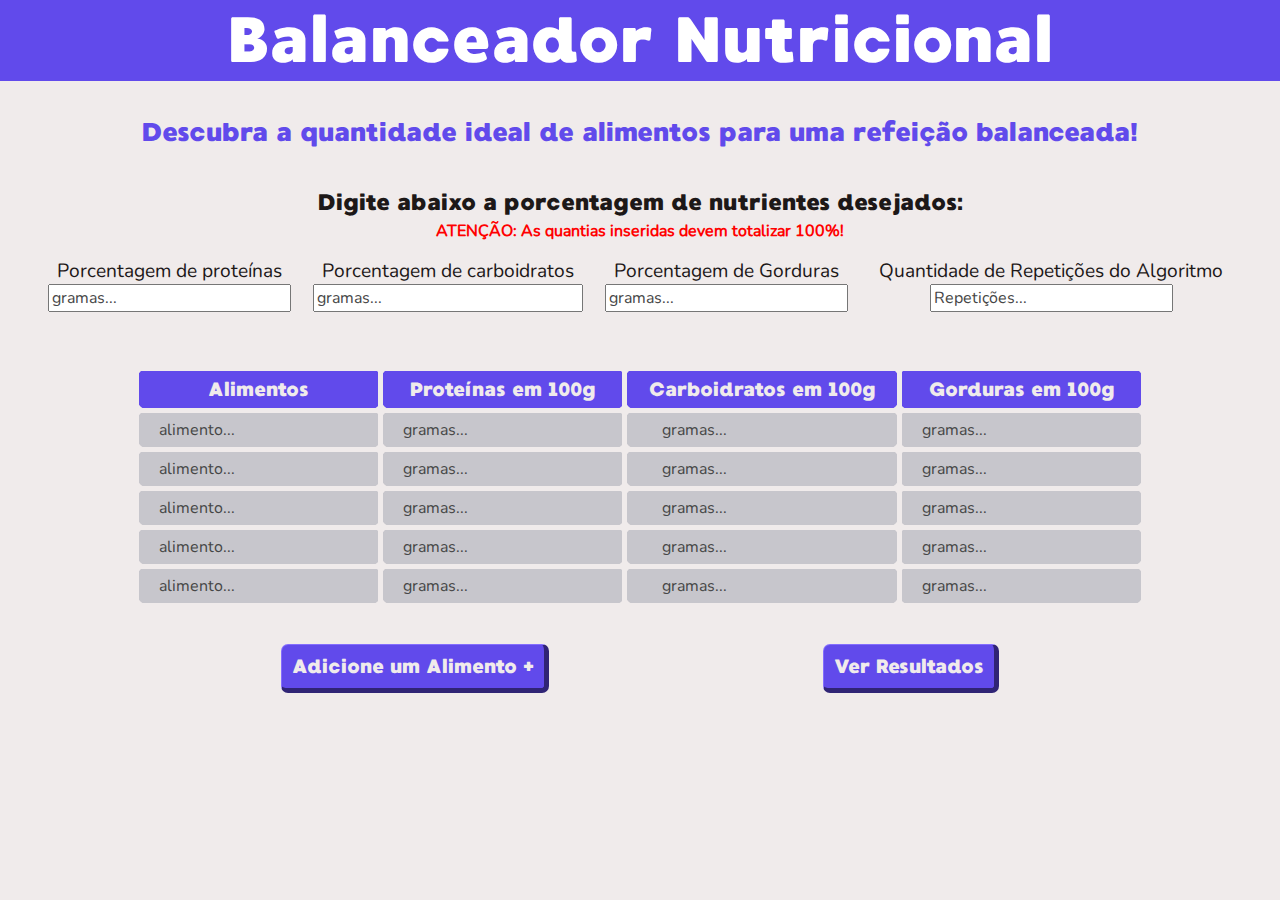
<file: index.html>
<!DOCTYPE html>
<html lang="pt-br">

<head>
    <meta charset="UTF-8">
    <meta name="viewport" content="width=device-width, initial-scale=1.0">
    <script src="./js/script.js"></script>
    <link rel="stylesheet" href="./CSS/estilo.css">
    <link rel="stylesheet" href="./CSS/fonts.css">
    <title>Balanceamento Nutricional</title>
</head>

<body>
    <div id="interface">
        <header id="cabecalho">
            <h1>Balanceador Nutricional</h1>
        </header>
    </div>
    <br>
    <br>
    <section id="corpo">
        <h2>Descubra a quantidade ideal de alimentos para uma refeição balanceada!</h2>
        <br>
        <h3>Digite abaixo a porcentagem de nutrientes desejados:</h3>
        <p id="aviso">ATENÇÃO: As quantias inseridas devem totalizar 100%!</p>
        <div id="container" class="hidden">
            <div class="alinha">
                <p class="space">
                    Porcentagem de proteínas
                </p>
                <input type="text" onblur="" id="percProteinas" class="perc" placeholder="gramas..."
                    size="24">
            </div>
            <div class="alinha">
                <p class="space">
                    Porcentagem de carboidratos
                </p>
                <input type="text" id="percCarboidratos" class="perc" placeholder="gramas..."
                    maxlength="10" size="27">
            </div>
            <div class="alinha">
                <p class="space">
                    Porcentagem de Gorduras
                </p>
                <input type="text" id="percGorduras" class="perc" placeholder="gramas..." maxlength="10"
                    size="24">
            </div>
            <div class="alinha">
                <p class="space">
                    Quantidade de Repetições do Algoritmo
                </p>
                <input type="text" class="perc" id="numRepet" placeholder="Repetições..." size="24">
            </div>
        </div>
        <br>
        <br>
        <br>
        <table id="tabela">
            <tr id="fundo">
                <th>Alimentos</th>
                <th>Proteínas em 100g</th>
                <th>Carboidratos em 100g</th>
                <th>Gorduras em 100g</th>
            </tr>
            <tr class="alimentos">
                <td class="celula"><input type="text" class="alimento campo" placeholder="alimento..."></td>
                <td class="celula"><input type="text" class="proteina campo" placeholder="gramas..."></td>
                <td class="celula"><input type="text" class="carboidrato campo" placeholder="gramas..."></td>
                <td class="celula"><input type="text" class="gordura campo" placeholder="gramas..."></td>
            </tr>
            <tr class="alimentos">
                <td class="celula"><input type="text" class="alimento campo" placeholder="alimento..."></td>
                <td class="celula"><input type="text" class="proteina campo" placeholder="gramas..."></td>
                <td class="celula"><input type="text" class="carboidrato campo" placeholder="gramas..."></td>
                <td class="celula"><input type="text" class="gordura campo" placeholder="gramas..."></td>
            </tr>
            <tr class="alimentos">
                <td class="celula"><input type="text" class="alimento campo" placeholder="alimento..."></td>
                <td class="celula"><input type="text" class="proteina campo" placeholder="gramas..."></td>
                <td class="celula"><input type="text" class="carboidrato campo" placeholder="gramas..."></td>
                <td class="celula"><input type="text" class="gordura campo" placeholder="gramas..."></td>
            </tr>
            <tr class="alimentos">
                <td class="celula"><input type="text" class="alimento campo" placeholder="alimento..."></td>
                <td class="celula"><input type="text" class="proteina campo" placeholder="gramas..."></td>
                <td class="celula"><input type="text" class="carboidrato campo" placeholder="gramas..."></td>
                <td class="celula"><input type="text" class="gordura campo" placeholder="gramas..."></td>
            </tr>
            <tr class="alimentos">
                <td class="celula"><input type="text" class="alimento campo" placeholder="alimento..."></td>
                <td class="celula"><input type="text" class="proteina campo" placeholder="gramas..."></td>
                <td class="celula"><input type="text" class="carboidrato campo" placeholder="gramas..."></td>
                <td class="celula"><input type="text" class="gordura campo" placeholder="gramas..."></td>
            </tr>
        </table>
        <br>
        <br>
        <div class="botoes">
            <button onclick="adicionarLinha()" class="button" id="add">Adicione um Alimento +</button>
            <button onclick="processa(); coluna()" class="button" id="resultados">Ver Resultados</button>
        </div>
    </section>
    <section id="balanceamento" class="hidden">
        <h2>Sua refeição balanceada:</h2>
        <table id="tabela2">
            <tr>
                <td></td>
            </tr>
            <tr>
                <td class="qdadeAli">Quantidade de alimento</td>
            </tr>
        </table>
        <h3 id="fitness"></h3>
        <br>
        <br>
        <div class="botoes">
            <button onclick="downloadTxt()" class="button" id="downloadTxt">Download TXT</button>
            <button onclick="recarregarPagina()" class="button" id="resultados">Novo balanceamento</button>
        </div>
    </section>
</body>

</html>
</file>
<file: CSS/estilo.css>
body {
    background-color: #f0ebeb;
    text-align: center;
    flex-direction: column;
    color: #1d1818;
}

div#interface {
    text-align: center;
    margin: -8px -8px 0px -8px;
}

header#cabecalho {
    height: auto;
    background-color: #614AEB;
}

header#cabecalho h1 {
    color: rgb(255, 255, 255);
    margin: 0;
    text-align: center;
}

p#aviso {
    color: #ff0000;
    font-weight: bold;
    margin-top: -20px;
}

.hidden {
    display: none;
}

.space {
    margin: 0 20px 0 20px;
}

section#corpo h2 {
    color: #614AEB;
    margin: 0;
}

div#container {
    display: flex;
    justify-content: center;
}

table#tabela,
table#tabela2 {
    width: 80%;
    margin: auto;
    border-collapse: collapse;
    justify-content: center;
}

th {
    border: 5px solid #f0ebeb;
    border-radius: 12px;
    padding: 7px;
    color: #f0ebeb;
    background-color: #614AEB;
}

table#tabela td.celula,
td#vetorResultados {
    background-color: #c7c6cc;
    border: 5px solid #f0ebeb;
    border-radius: 12px;
    padding: 5px;
}

.botoes {
    display: flex;
    justify-content: space-evenly;
}

input.campo {
    background-color: transparent;
    border: 0px;
    justify-content: center;
    color: #1d1818;
}

::placeholder {
    color: rgb(70, 70, 70);
}

.button {
    background-color: #614AEB;
    color: #f0ebeb;
    border-top: 1px solid rgba(135, 114, 255, 0.938);
    border-left: 1px solid rgba(135, 114, 255, 0.938);
    border-bottom: 5px solid rgb(48, 36, 117);
    border-right: 5px solid rgb(48, 36, 117);
    border-radius: 7px;
    padding: 10px;
}

.button:hover {
    background-color: rgb(126, 109, 223);
}

button#remover {
    background-color: #614AEB;
    letter-spacing: 1px;
    color: #f0ebeb;
    border: 0px;
    border-radius: 5px;
    padding: 5px;
}

button#remover:hover {
    background-color: rgb(72, 57, 156);
}

.removerbtn {
    background-color: transparent;
}

.qdadeAli {
    border: 5px solid #f0ebeb;
    border-radius: 12px;
    padding: 7px;
    color: #f0ebeb;
    background-color: #614AEB;
    width: 30%;
}

td#vetorNomes {
    border: 5px solid #f0ebeb;
    border-radius: 12px;
    padding: 7px;
    color: #f0ebeb;
    background-color: #614AEB;
}
</file>
<file: CSS/fonts.css>
@font-face {
    font-family: 'FonteCabecalho';
    font-weight: normal;
    font-style: normal;
    src: url('../fontes/Waffle.otf');
}

@font-face {
    font-family: 'FonteCorpo';
    font-weight: normal;
    font-style: normal;
    src: url('../fontes/Nunito.ttf');
}

header#cabecalho{
    font-family: 'FonteCabecalho';
    font-size: 2em;
}

section#corpo h2, h3{
    font-family: 'FonteCabecalho';
    font-size: 1.6em;
}

section#corpo h3{
    font-family: 'FonteCabecalho';
    font-size: 1.4em;
}

p#aviso{
    font-size: 1em;
}

p{
    font-family: 'FonteCorpo';
    font-size: 1.2em;
}

tr#fundo, .qdadeAli, td#vetorNomes{
    font-family: 'FonteCabecalho';
    font-size: 1.2em;
}

::placeholder, input, td#vetorResultados{
    font-family: 'FonteCorpo';
    font-size: 1em;
}

section#balanceamento h2{
    font-family: 'FonteCabecalho';
    font-size: 2.2em;
}

button{
    font-family: 'FonteCabecalho';
    font-size: 1.2em;
}

button#remover{
    font-family: 'FonteCabecalho';
    font-size: 1.2em;
}
</file>
